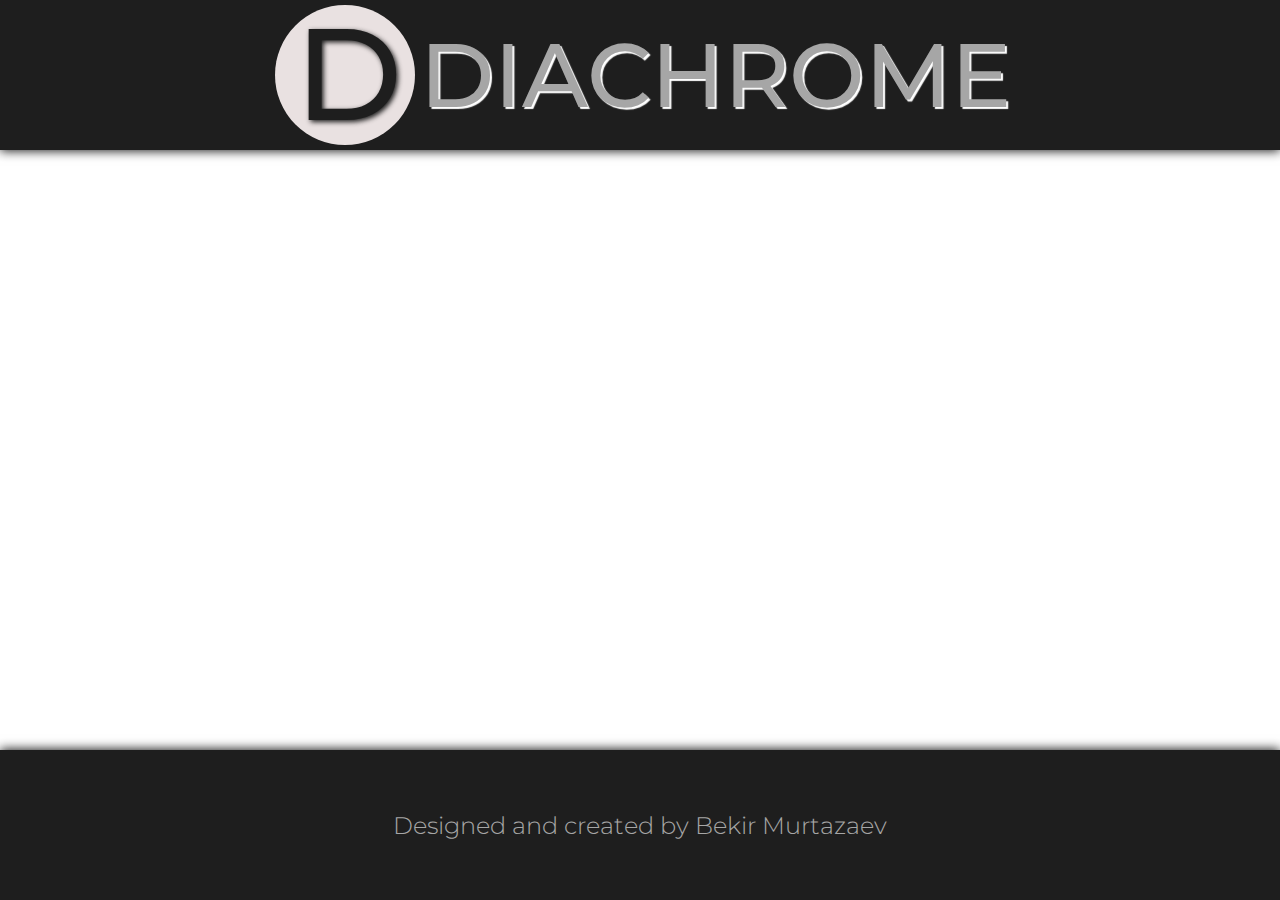
<file: pages/main.html>
<!DOCTYPE html>
<html lang="en">
<head>
    <meta charset="UTF-8">
    <meta http-equiv="X-UA-Compatible" content="IE=edge">
    <meta name="viewport" content="width=device-width, initial-scale=1.0">
    <title>Diachrome - главная</title>
    <link rel="stylesheet" href="../style/style.css">
</head>
<body>
    <header class="header">
        <div class="header_logo">
            <svg width="150" height="150">
                <circle cx="75" cy="75" r="70" stroke-width="1"/>
                <text x="25" y="120">D</text>
            </svg>
        </div>
        <h1 class="header_title">diachrome</h1>
    </header>
    <main class="content"></main>
    <footer class="footer">
        <p class="footer_text">Designed and created by Bekir Murtazaev</p>
    </footer>
</body>
</html>
</file>
<file: style/style.css>
@import url('https://fonts.googleapis.com/css2?family=Montserrat:wght@100;300;500&display=swap');
html, body {
    height: 100%;
}
body {
    display: flex;
    flex-direction: column;
}
body, .header_title{
    box-sizing: border-box;
    margin: 0;
    padding: 0;
}

/* HEADER */
.header {
    height: 150px;
    background-color: #1E1E1E;
    display: flex;
    justify-content: center;
    flex: 0 0 auto;
    box-shadow: 0 1px 10px #1E1E1E;
}
.header_logo {
    height: 100%;
}
.header_logo svg circle {
    fill: rgb(233, 225, 225);
}
.header_logo svg text {
    font-family: "Montserrat";
    font-weight: 500;
    font-size: 130px;
    fill: #1E1E1E;
    text-shadow: 2px 2px 5px #1E1E1E;
}
.header_title {
    text-transform: uppercase;
    font-family: "Montserrat";
    font-weight: 500;
    font-size: 90px;
    color: #A6A6A6;
    margin: auto 0;
    text-shadow: 2px 2px 1px white;
}
/* CONTENT */
.content {
    flex: 1 0 auto;
}
/* SECTION */
.section {
    margin: 10px 50px;
    flex: 1 0 auto;
    display: grid;
    grid-template-columns: repeat(8, 1fr);
    grid-template-rows: repeat(8, 5vw);
    gap: 10px;
}
.section_card {
    position: relative;
    transition: .5s;
}
.section_card:hover {
    transform: scale(1.01);
    
}
.section_info {
    font-family: "Montserrat";
    font-weight: 300;
    height: 100%;
    width: 100%;
    position: absolute;
    border-radius: 1%;
    color: rgb(253, 253, 253);
    font-size: 24px;
    text-align: center;
    top: 0;
    transition: .5s;
}
.section_title, .section_text {
    opacity: 0;
    transition: .5s;
}
.section_title {
    font-weight: 300;
    margin: 10% 0 0;
}
.section_text {
    margin: 0;
}
.section_info:hover {
    background-color: rgba(0, 0, 0, .3);
} 
.section_info:hover .section_title, .section_info:hover .section_text {
    opacity: 1;
}
.section_image {
    width: 100%;
    height: 100%;
    object-fit: cover;
    border-radius: 1%;
}
.section_card-1 {
    grid-column: 1/3;
    grid-row: 1/6;
}
.section_card-2 {
    grid-column: 3/7;
    grid-row: 1/5;
}
.section_card-3 {
    grid-column: 7/span 2;
    grid-row: 1/span 6;
}
.section_card-4 {
    grid-column: 1/span 2;
    grid-row: 6/span 4;
}
.section_card-5 {
    grid-column: 3/span 2;
    grid-row: 5/span 5;
}
.section_card-6 {
    grid-column: 5/span 2;
    grid-row: 5/span 4;
}
.section_card-7 {
    grid-column: 5/span 2;
    grid-row: 9/span 2;
}
.section_card-8 {
    grid-column: 7/span 2;
    grid-row: 7/span 3;
}
.section_card-9 {
    grid-column: 1/span 4;
    grid-row: 10/span 3;
}
.section_card-10 {
    grid-column: 5/span 2;
    grid-row: 11/span 2;
}
.section_card-11 {
    grid-column: 7/span 2;
    grid-row: 10/span 2;
}

/* FOOTER */
.footer {
    height: 150px;
    background-color: #1E1E1E;
    color: #A6A6A6;
    font-family: "Montserrat";
    font-weight: 300;
    font-size: 24px;
    display: flex;
    flex: 0 0 auto;
    box-shadow: 0 -1px 10px #1E1E1E;
}
.footer_text {
    margin: auto;
}
</file>
